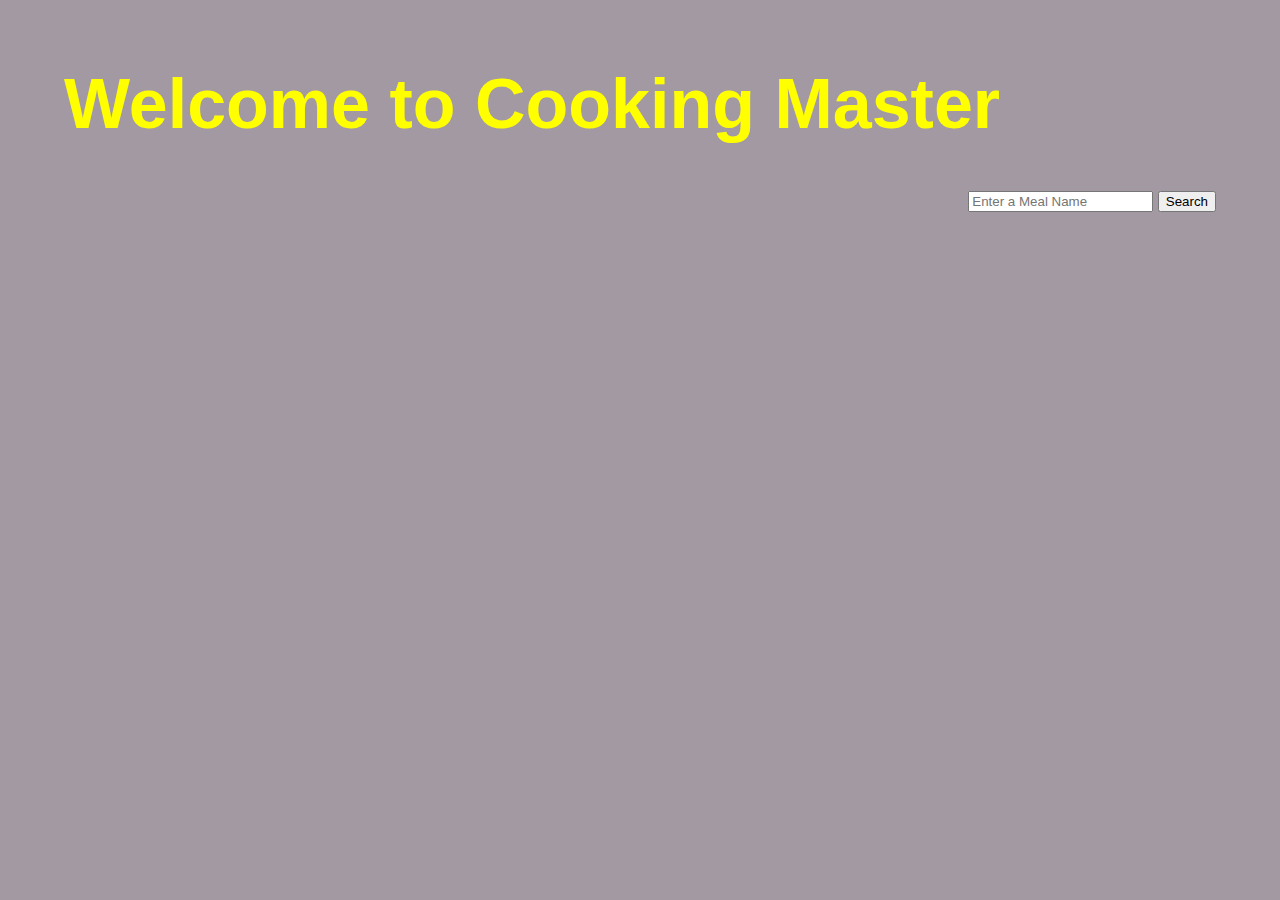
<file: index.html>
<!DOCTYPE html>
<html lang="en">

<head>
    <meta charset="UTF-8">
    <meta http-equiv="X-UA-Compatible" content="IE=edge">
    <meta name="viewport" content="width=device-width, initial-scale=1.0">
    <title>Assignment-05 | Cooking Master</title>
    <link rel="shortcut icon" href="image/Screenshot_1.png" type="image/x-icon">
    <link rel="stylesheet" href="style.css">
</head>

<body>
    <h1 id="title">Welcome to Cooking Master</h1>
    <div id="input-search">
        <input id="inputMealName" type="text" class="form-control" placeholder="Enter a Meal Name">
        <button onclick="getMeal(inputMealName)" type="button" class="btn btn-danger">Search</button>
    </div>
    <div id="mealDetail"></div>
    <div id="meals"></div>
    <script src="app.js"></script>
</body>

</html>
</file>
<file: style.css>
body{
    margin: 5%;
    background-color:rgb(163, 153, 162);
    font-family:'Lucida Sans', 'Lucida Sans Regular', 'Lucida Grande', 'Lucida Sans Unicode', Geneva, Verdana, sans-serif;
}
#title{    
    font-size: 70px;
    color: yellow ;
}
#meals{
    display: grid;
    grid-template-columns: repeat(3, 1fr);
    grid-gap: 30px;
}
.meal{
    border: 2px solid yellow;
    border-radius: 20px;
    padding: 20px;
    text-align: center;
    width: 300px;
}
.meal-name{    
    color:darkblue;
}
#mealDetail img{
    width:600px;
    height:400px;
}
#singleMealDetail{
    margin-bottom: 5%;
    padding: 1%;
    border: 5px solid yellow;
    border-radius: 30px;    
    text-align: left;
    width: 600px;    
    color: yellow;
}
#input-search{    
    text-align: right;  
    margin-bottom: 2%;
}
</file>
